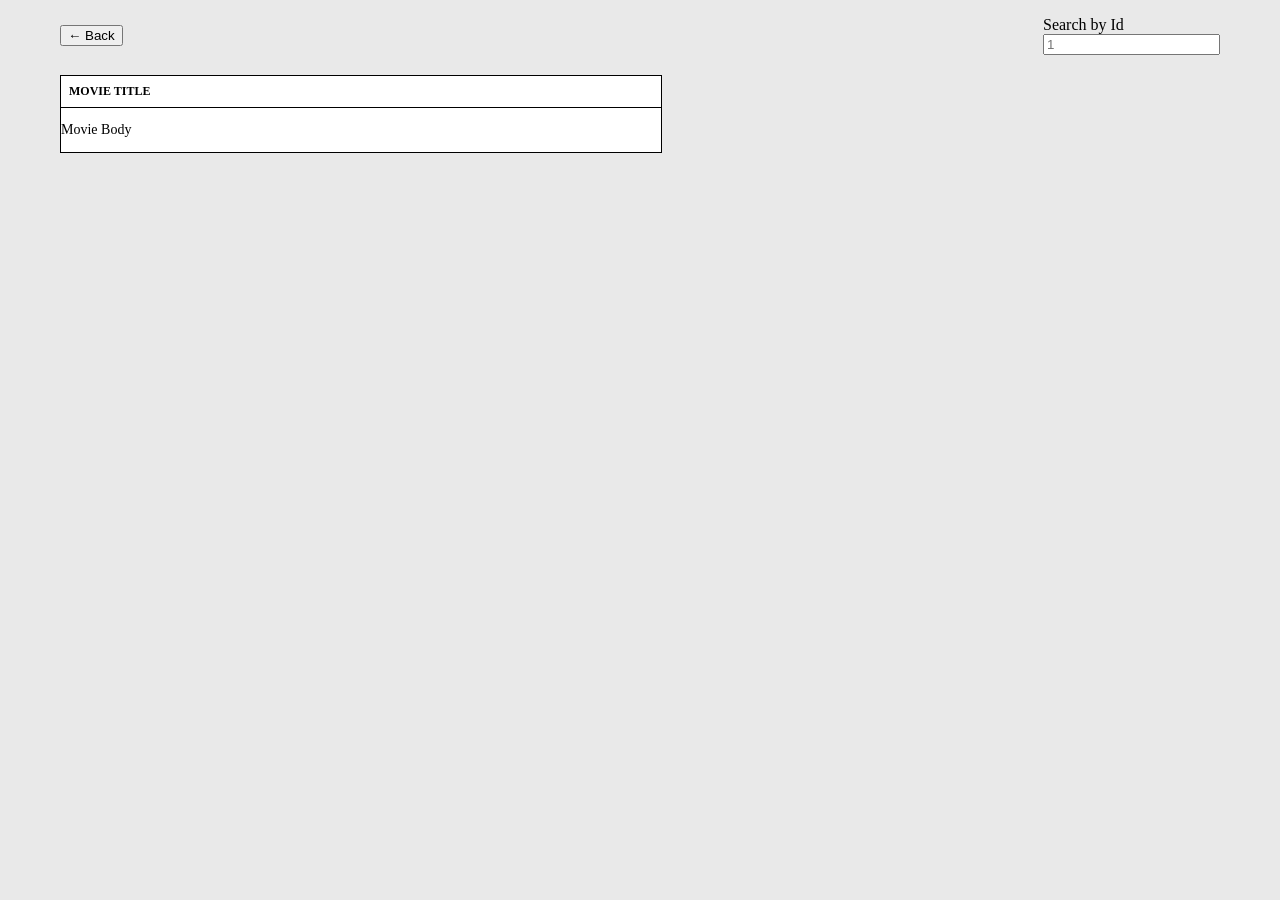
<file: movies.html>
<!DOCTYPE html>
<html lang="en">
  <head>
    <meta charset="UTF-8" />
    <meta http-equiv="X-UA-Compatible" content="IE=edge" />
    <meta name="viewport" content="width=device-width, initial-scale=1.0" />
    <title>Document</title>
    <link rel="stylesheet" href="./movies.css" />
  </head>

  <body>
    <div class="container">
      <div class="movies__search">
        <a href="./index.html">
          <button>← Back</button>
        </a>

        <div class="movies__search--container">
          <label class="movies__search--label"> Search by Id </label>
          <input type="text" placeholder="1" onchange="onSeachChange(event)" />
        </div>
      </div>

      <div class="movie-list">
        <div class="movie">
          <div class="movie__title">Movie Title</div>
          <p class="movie__body">Movie Body</p>
        </div>
      </div>
    </div>
  </body>
  <script src="./index.js"></script>
</html>
</file>
<file: movies.css>
body {
  margin: 0;
  padding: 0;
  box-sizing: border-box;
  background-color: #e9e9e9;
}

.container {
  margin: 0 auto;
  padding: 0;
  width: 100%;
  max-width: 1200px;
}

p {
  font-size: 14px;
  word-break: break-word;
}

.hidden {
  display: none;
}

.movie-list {
  width: auto;
  display: flex;
  flex-wrap: wrap;
}

.movie {
  width: 50%;
}

.movie-card {
  background-color: #fff;
  box-shadow: 0 4px 8px 0 rgba(0,0,0,0.2);
  margin: 10px;
  transition: 0.3s;
  cursor: pointer;
  border-radius: 10px;
}

.movie-card:hover {
  box-shadow: 0 8px 16px 0 rgba(0,0,0,0.2);
}

.movie-card__container {
  padding: 2px 16px;
}

.movie-card {
  background-color: #fff;
  margin: 10px;
  box-shadow: 0 4px 8px 0 rgba(0,0,0,0.2);
  transition: 0.3s;
  border-radius: 10px;
}

.movie-card:hover {
  box-shadow: 0 8px 16px 0 rgba(0,0,0,0.2);
}

.movie-card__container {
  padding: 2px 16px;
}

.back-btn {
  color: #fff;
  background-color: black;
  border: none;
  border-radius: 10px;
  padding: 10px 20px;
  font-size: 20px;
  font-weight: 600;
  cursor: pointer;
}

.movie {
  border: 1px solid black;
  background-color: white;
  margin: 20px;
}

.movie__title {
  font-size: 12px;
  font-weight: bold;
  text-transform: uppercase;
  border-bottom: 1px solid black;
  padding: 8px;
}

.post__body {
  padding: 0 8px;
}

.movies__search {
  margin-top: 16px;
  display: flex;
  justify-content: space-between;
  align-items: center;
  padding: 0 20px;
}

.movies__search--container {
  display: flex;
  flex-direction: column;
}

.movies__search--label {
  padding-right: 8px;
}
</file>
